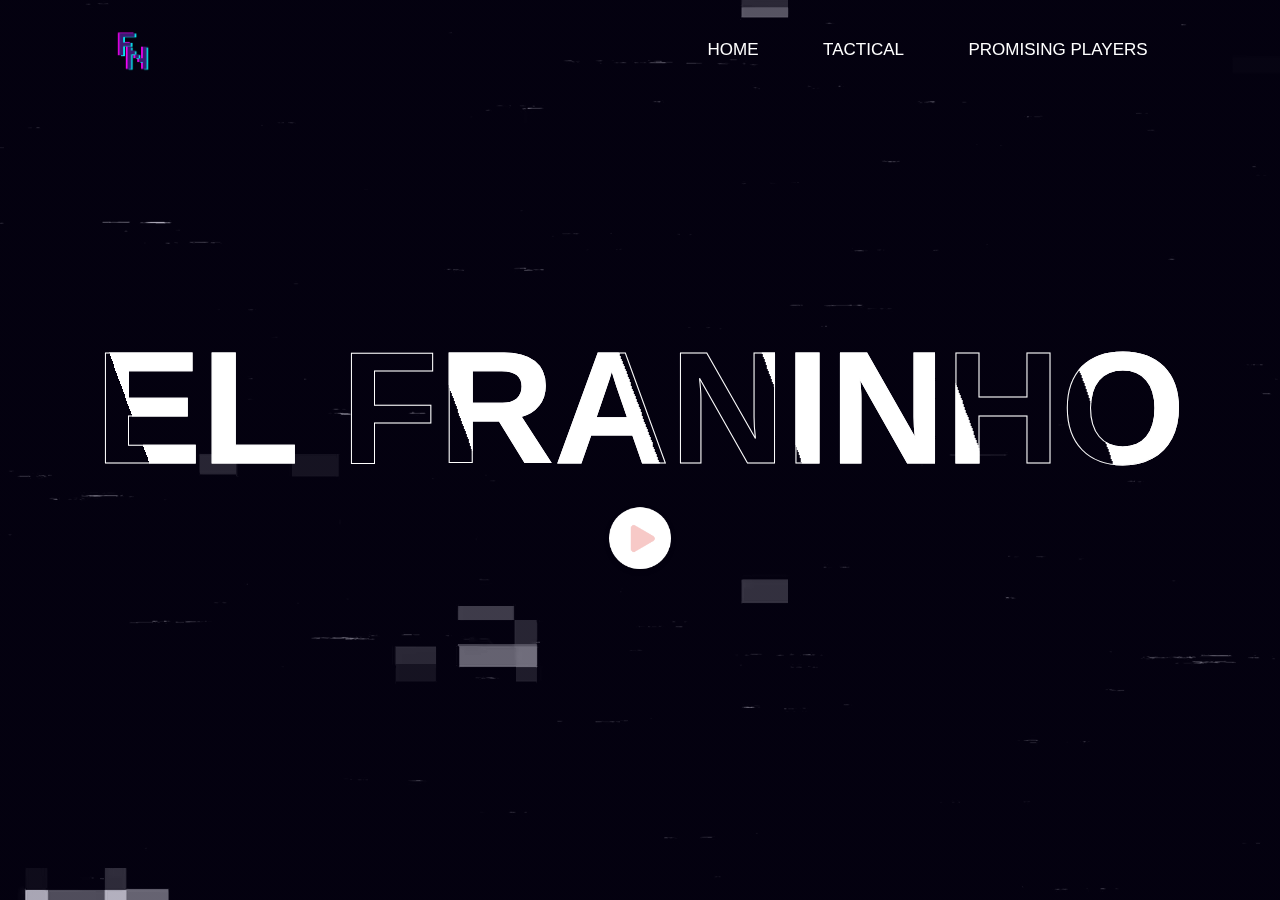
<file: index.html>
<!DOCTYPE html>
<html>
    <head>  
        <meta name="viewport" content="width=device-width, initial-scale=1.0">
        <title>AHBENG</title>
        <link rel="stylesheet" href="style.css">
    </head>
    <body>
        <div class="jancuk">

            <video autoplay loop muted plays-inline class="back-video">
                <source src="src/video.mp4" type="video/mp4">
            </video>

            <nav>
                <img src="src/logo.png" class="fnlogo">
                <ul>
                    <li><a href="#">HOME</a></li>
                    <li><a href="#">TACTICAL</a></li>
                    <li><a href="#">PROMISING PLAYERS</a></li>
                </ul>
            </nav>
            <div class="konten">
                <h1>EL FRANINHO</h1>
                <img src="media/play.png" id="icon">
                <!-- <a href="#">Be a Winner</a> -->
            </div>
        </div>
<audio id="dugem">
    <source src="media/song.mp3">
</audio>
<script>
    var dugem   = document.getElementById("dugem");
    var icon    = document.getElementById("icon");

    icon.onclick = function () {
        if(dugem.paused){
            dugem.play();
            icon.src = "media/pause.png";
        }else{
            dugem.pause();
            icon.src = "media/play.png";
        }
    }
</script>
    </body>

</html>
</file>
<file: style.css>
*{
    margin: 0;
    padding: 0;
    box-sizing: border-box;
    font-family: 'poppins', sans-serif;
}

.jancuk{
    width: 100%;
    height: 100vh;
    background-image: linear-gradient(rgba(12, 3, 51, 0.3),rgba(12, 3, 51, 0.3));
    position: relative;
    padding: 0 5%;
    display: flex;
    align-items: center;
    justify-content: center;
}

nav{
    width: 100%;
    position: absolute;
    top: 0;
    left: 0;
    padding: 20px 8%;
    display: flex;
    align-items: center;
    justify-content: space-between;
}

nav .fnlogo{
    width: 60px;

}

nav ul li{
    list-style: none;
    display: inline-block;
    margin: 10px 30px;
}
nav a{
    text-decoration: none;
    color: #fff;
    font-size: 17px;
    position: relative;
}
nav ul li a::after{
    content: '' ;
    width: 0;
    height: 3px;
    position: absolute;
    bottom: -5px;
    left: 50%;
    transform: translateX(-50%);
    background: #fff;
    transition: width 0.3s;
}
nav ul li a:hover::after{
    width: 50%;
}

.konten{
    text-align: center;
}

.konten h1{
    font-size: 160px;
    font-weight: 600;
    color: transparent;
    -webkit-text-stroke: 1px #fff;
    background: url(src/back.png);
    -webkit-background-clip: text;
    background-position: 0 0;
    animation: back 20s linear infinite;
}
@keyframes back{
    100%{
        background-position: 2000px 0;
    }
}

.konten a{
    text-decoration: none;
    color: #fff;
    font-size: 24px;
    border: 2px solid #fff;
    padding: 14px 70px;
    border-radius: 50px;
    margin-top: 20px;
}

.back-video{
    position: absolute;
    right: 0;
    bottom: 0;
    z-index: -1;
}

#icon{
    width: 80px;
    cursor: pointer;
}
</file>
